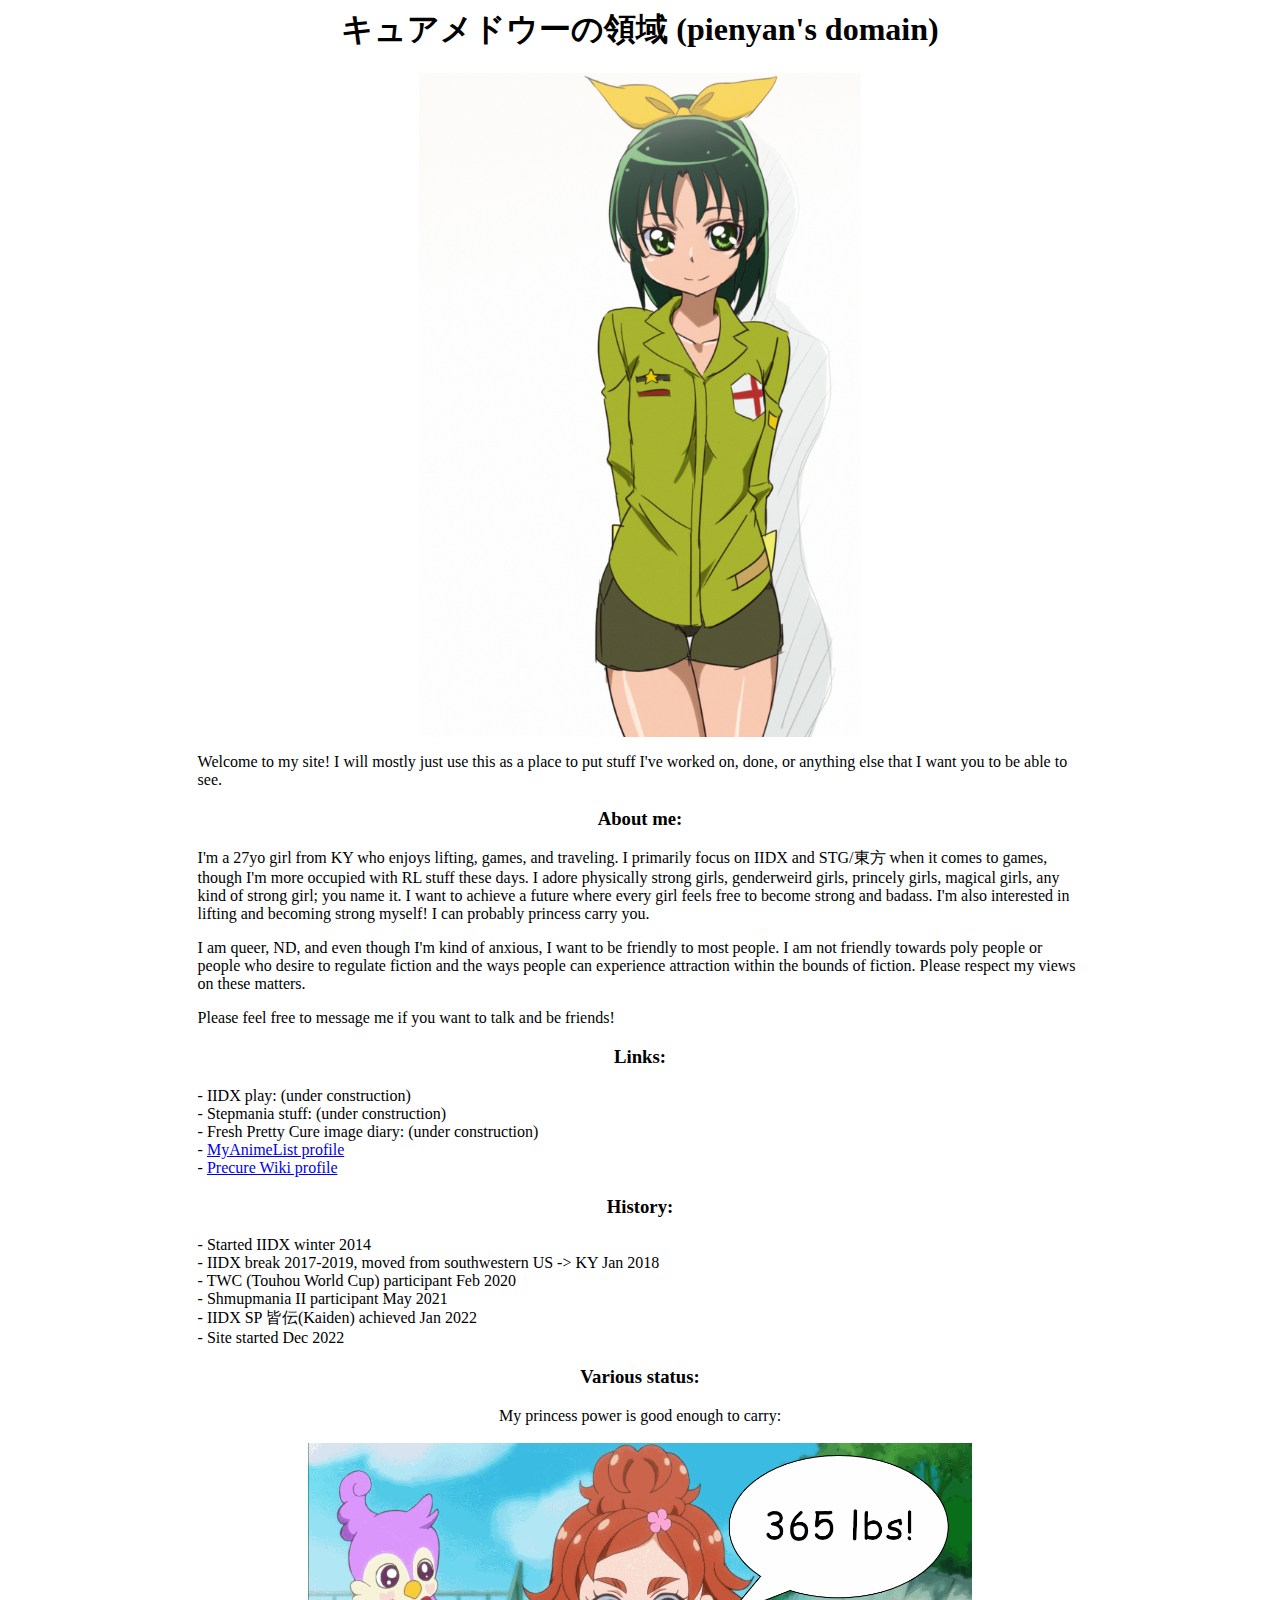
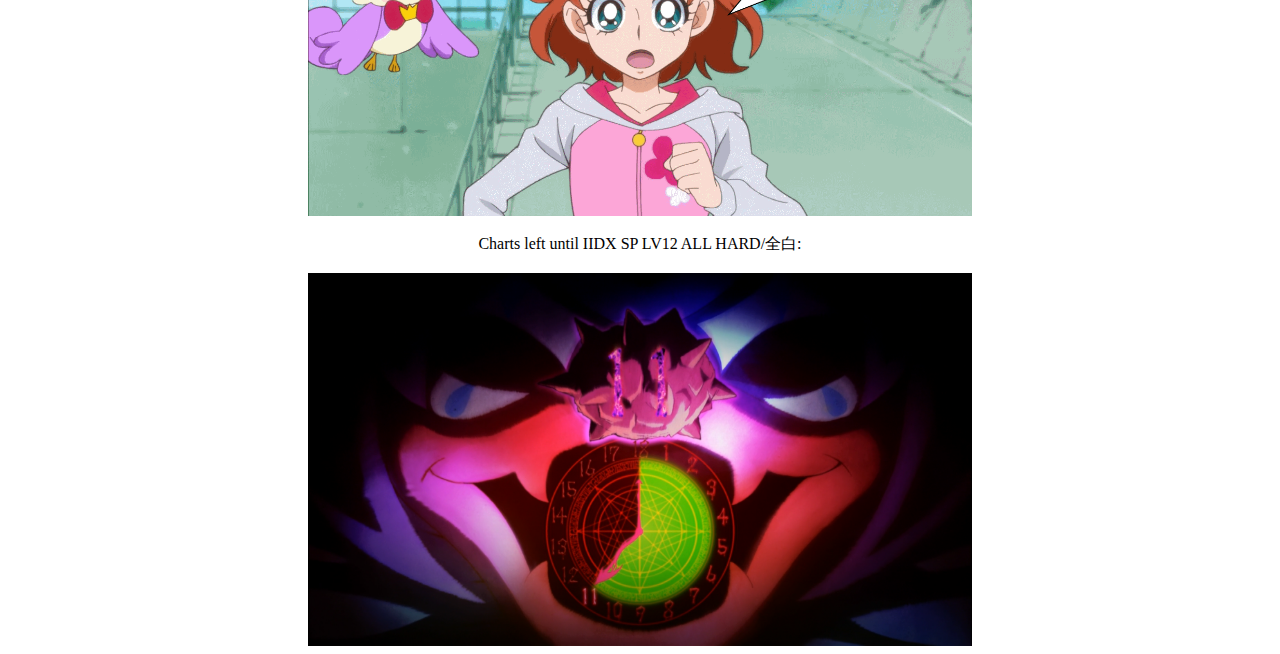
<file: index.html>
<html>
	<head>
		<link rel="stylesheet" href="/resources/main_css.css">
	</head>
	<body>
		<div class="index">
			<div class="center">
				<h1>キュアメドウーの領域 (pienyan's domain)</h1>
				<img src="/resources/veryfluffynao.jpg" width="50%" alt="Very fluffy Nao"/>
			</div>
			<p>
			Welcome to my site!  I will mostly just use this as a place to put stuff I've worked on, done, or anything else that I want you to be able to see.
			</p>
			
			
			<h3 class="center">About me:</h3>
			<p>I'm a 27yo girl from KY who enjoys lifting, games, and traveling.  I primarily focus on IIDX and STG/東方 when it comes to games, though I'm more occupied with RL stuff these days.  I adore physically strong girls, genderweird girls, princely girls, magical girls, any kind of strong girl; you name it.  I want to achieve a future where every girl feels free to become strong and badass.  I'm also interested in lifting and becoming strong myself!  I can probably princess carry you. </p>
			<p>I am queer, ND, and even though I'm kind of anxious, I want to be friendly to most people.  I am not friendly towards poly people or people who desire to regulate fiction and the ways people can experience attraction within the bounds of fiction.  Please respect my views on these matters.</p>
			<p>Please feel free to message me if you want to talk and be friends!</p>
			
			<h3 class="center">Links:</h3>
			<p>
			- IIDX play: (under construction)<br />
			- Stepmania stuff: (under construction)<br />
			- Fresh Pretty Cure image diary: (under construction)<br />
			- <a href="https://myanimelist.net/profile/Cure_Meadow">MyAnimeList profile</a><br />
			- <a href="https://prettycure.fandom.com/wiki/User:Cure_Meadow">Precure Wiki profile</a>
			</p>
			
			<h3 class="center">History:</h3>
			<p>
			- Started IIDX winter 2014<br />
			- IIDX break 2017-2019, moved from southwestern US -> KY Jan 2018<br />
			- TWC (Touhou World Cup) participant Feb 2020<br />
			- Shmupmania II participant May 2021<br />
			- IIDX SP 皆伝(Kaiden) achieved Jan 2022<br />
			- Site started Dec 2022
			</p>
			
			<div class="center">
				<h3>Various status:</h3>
				My princess power is good enough to carry:<br />
				<br />
				<img src="/resources/princess_power.png" width="75%" alt="265 lbs! (120 kg)" title="265 lbs! (120 kg)"/><br />
				<br />
				Charts left until IIDX SP LV12 ALL HARD/全白:<br />
				<br />
				<img src="/resources/allwhite.png" width="75%" alt="11 charts remaining" title="11 charts remaining"/>
			</div>
		</div>
	</body>
</html>
</file>
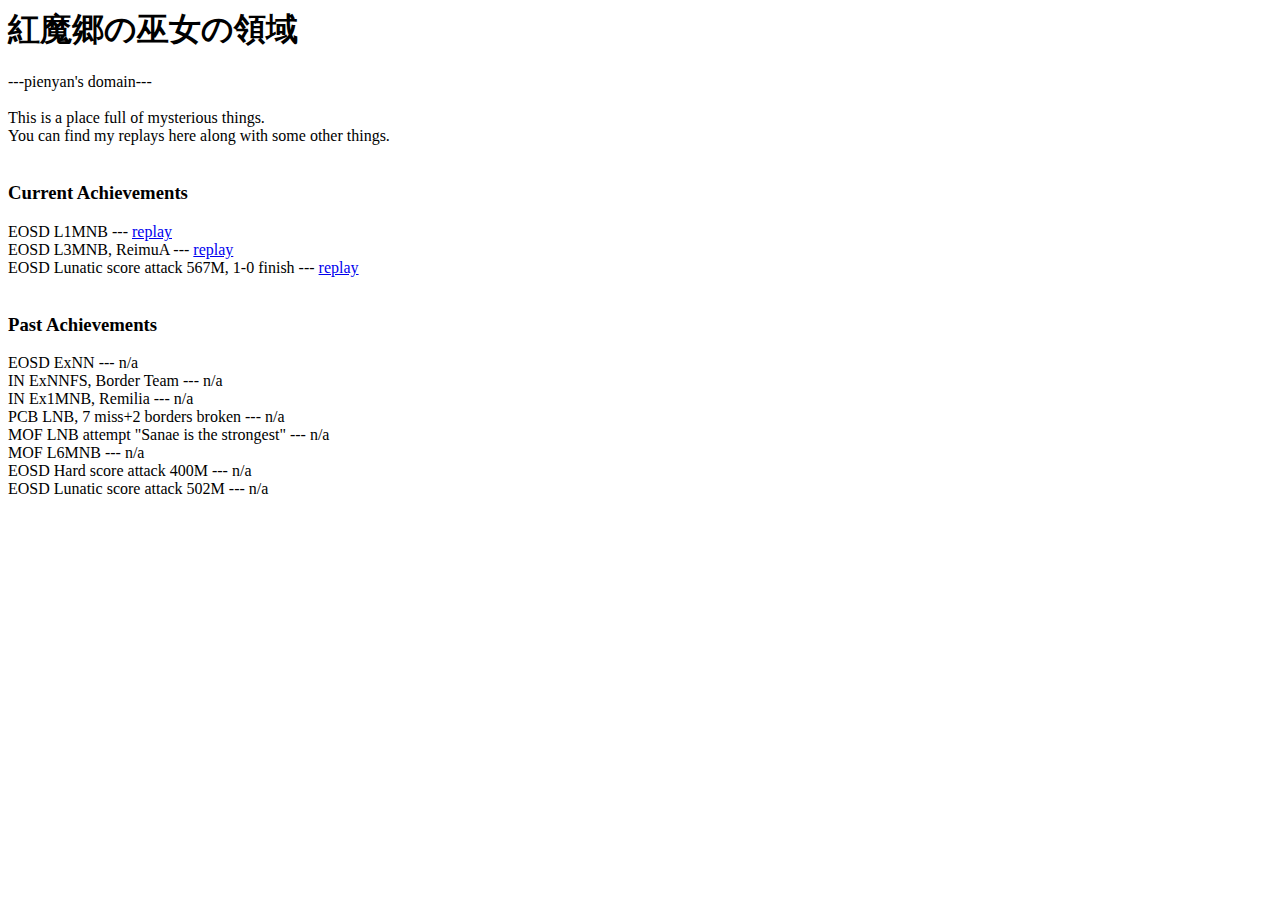
<file: main.html>
<html>
	<body>
		<h1>紅魔郷の巫女の領域</h1>
		---pienyan's domain--- <br />
		<br />
		This is a place full of mysterious things.<br/>
		You can find my replays here along with some other things.<br />
		<br />
		<h3>Current Achievements</h3>
		EOSD L1MNB --- <a href="/replays/th6_udpn01.rpy">replay</a></br>
		EOSD L3MNB, ReimuA --- <a href="/replays/th6_udpn02.rpy">replay</a></br>
		EOSD Lunatic score attack 567M, 1-0 finish --- <a href="/replays/th6_udpn03.rpy">replay</a></br>
		</br>
		<h3>Past Achievements</h3>
		EOSD ExNN --- n/a</br>
		IN ExNNFS, Border Team --- n/a</br>
		IN Ex1MNB, Remilia --- n/a</br>
		PCB LNB, 7 miss+2 borders broken --- n/a</br>
		MOF LNB attempt "Sanae is the strongest" --- n/a</br>
		MOF L6MNB --- n/a</br>
		EOSD Hard score attack 400M --- n/a</br>
		EOSD Lunatic score attack 502M --- n/a
	</body>
</html>
</file>
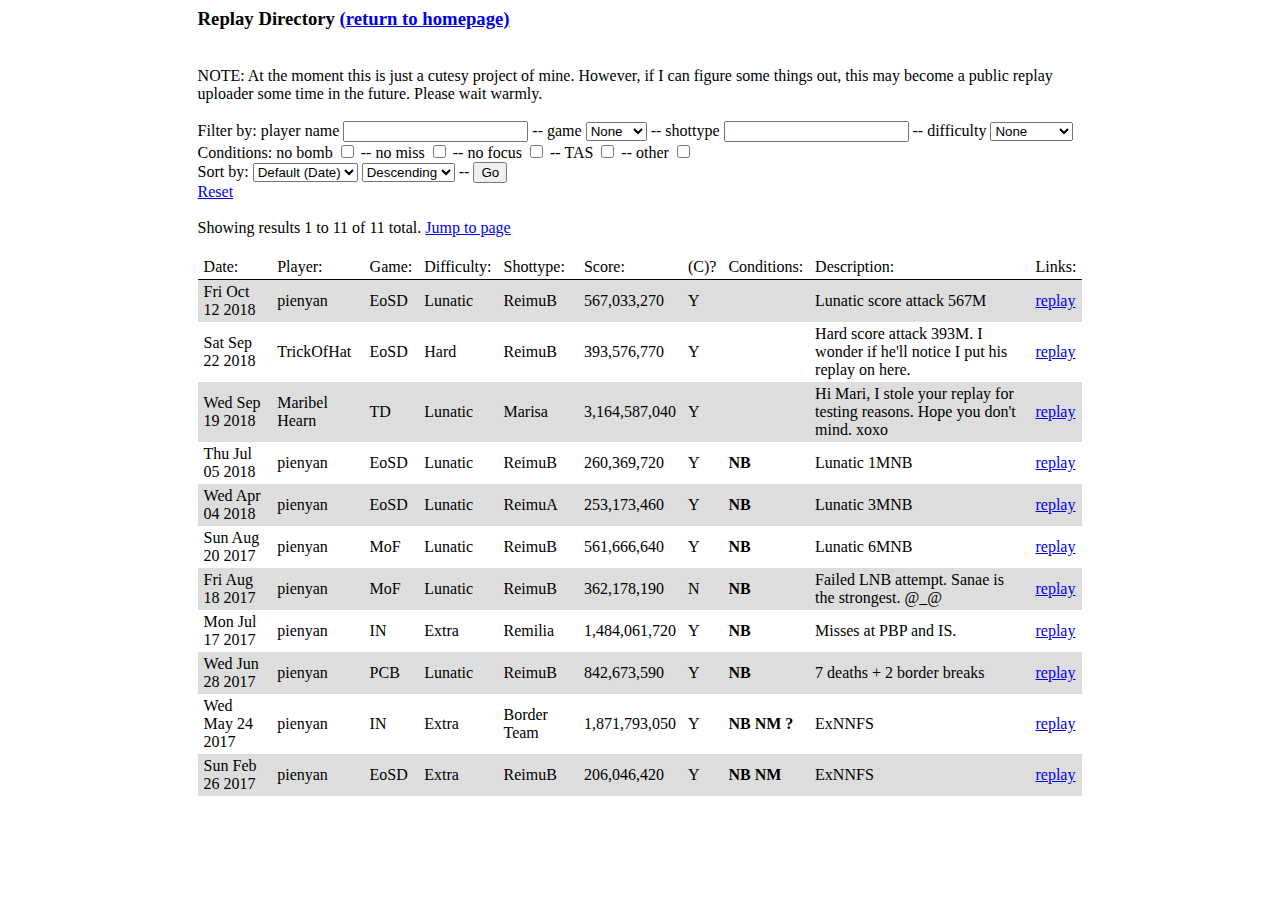
<file: old/replays/dir.html>
<!-- For the time being, this is just a cutesy project of mine.
Atm, there's a .json file storing the replay data and everything is functional.
In order for this to be used by the public, I need to implement
* a way for them to upload replays
* ideally a way to pull the replay data right from the replay file on upload
* more security measures
First one I don't know if github allows, second seems hard and 3rd I'm not good at.
We'll just see where this goes.-->
<html>
	<head>
		<link rel="stylesheet" href="/resources/main_css.css">
		<script src="https://ajax.googleapis.com/ajax/libs/jquery/3.3.1/jquery.min.js"></script>
		<script>
			$( function() {
				// Lookup tables for games/difficulties
				var games = {6: "EoSD",
							 7: "PCB",
							 8: "IN",
							 9: "PoFV",
							 10: "MoF",
							 11: "SA",
							 12: "UFO",
							 12.8: "GFW",
							 13: "TD",
							 14: "DDC",
							 15: "LoLK",
							 16: "HSiFS"};
				var difficulties = {1: "Easy",
									2: "Normal",
									3: "Hard",
									4: "Lunatic",
									5: "Extra",
									6: "Phantasm",
									7: "Last Word"};
				// Sorting functions
				function dateSort(a, b) { return a.date - b.date; };
				function nameSort(a, b) { return a.player.toLowerCase().localeCompare(b.player.toLowerCase()); };
				function gameSort(a, b) { return a.game - b.game; };
				function difficultySort(a, b) { return a.difficulty - b.difficulty; };
				function shottypeSort(a, b) { return a.shottype.toLowerCase().localeCompare(b.shottype.toLowerCase()); };
				function scoreSort(a, b) { return a.score - b.score; };
				// Populate game table
				for (var key in games) {
					$("#game").append("<option value='"+key+"'>"+games[key]+"</option>");
				}
				// Populate difficulty table
				for (var key in difficulties) {
					$("#difficulty").append("<option value='"+key+"'>"+difficulties[key]+"</option>");
				}
				// Load replay table
				$.ajax({
					url: "replays.json",
					mimeType: "json",
					success: function(data) {
						// Initialization
						var replayTable = data.replays
						var parsedURL = new URL(window.location.href);
						var page = parsedURL.searchParams.get("page");
						if (!page) page = 1;
						// Filtering.  Can filter by player name, game, shottype,  difficulty or condition.  We also keep the user's filter request in the input boxes so they don't have to reselect it.
						var player = parsedURL.searchParams.get("player");
						var game = parsedURL.searchParams.get("game");
						var shottype = parsedURL.searchParams.get("shottype");
						var difficulty = parsedURL.searchParams.get("difficulty");
						var conditions = parsedURL.searchParams.get("conditions");
						var sort = parsedURL.searchParams.get("sort");
						var desc = (parsedURL.searchParams.get("desc") != "false" ? true : false);
						if (!sort) sort = 0;
						if (player) {
							replayTable = replayTable.filter(a => a.player.toLowerCase().startsWith(player.toLowerCase()));
							$("#player").val(player);
						}
						if (game) {
							replayTable = replayTable.filter(a => a.game == parseInt(game));
							$("#game").val(game);
						}
						if (shottype) {
							replayTable = replayTable.filter(a => a.shottype.toLowerCase().startsWith(shottype.toLowerCase()));
							$("#shottype").val(shottype);
						}
						if (difficulty) {
							replayTable = replayTable.filter(a => a.difficulty == parseInt(difficulty));
							$("#difficulty").val(difficulty);
						}
						if (conditions) {
							replayTable = replayTable.filter(a => (a.conditions & conditions) == conditions);
							if ((conditions & 1) > 0) $("#no-bomb").prop("checked", true);
							if ((conditions & 2) > 0) $("#no-miss").prop("checked", true);
							if ((conditions & 4) > 0) $("#no-focus").prop("checked", true);
							if ((conditions & 8) > 0) $("#TAS").prop("checked", true);
							if ((conditions & 16) > 0) $("#other").prop("checked", true);
						}
						// Calculate numbers based  on filtered table.
						var start = ((page - 1) * 100 > replayTable.length ? 0 : (page - 1) * 100);
						var end = Math.min(start + 100, replayTable.length);
						$("#noOfReplays").append("Showing results " + (replayTable.length > 0 ? (start + 1) : 0) + " to " + end + " of " + replayTable.length + " total.  " + (end < replayTable.length ? "<a href='/replays/dir.html?page="+(page + 1)+"'>Next page</a> -- " : "") + (start > 0 ? "<a href='/replays/dir.html?page="+(page - 1)+"'>Previous page</a> -- " : ""));
						// Sorting - use sort and if it's equal sort by date descending.  Also keep sort values in the input boxes.
						// 0 = date 1 = player 2 = game 3 = difficulty 4 = shottype 5 = score
						if (sort == 0) {
							replayTable.sort(function(a, b) {
								return (desc ? dateSort(b, a) : dateSort(a, b));
							});
						} else if (sort == 1) {
							replayTable.sort(function(a, b) {
								if (nameSort(b, a) == 0) return dateSort(b, a);
								return (desc ? nameSort(b, a) : nameSort(a, b));
							});
						} else if (sort == 2) {
							replayTable.sort(function(a, b) {
								if (gameSort(b, a) == 0) return dateSort(b, a);
								return (desc ? gameSort(b, a) : gameSort(a, b));
							});
						} else if (sort == 3) {
							replayTable.sort(function(a, b) {
								if (difficultySort(b, a) == 0) return dateSort(b, a);
								return (desc ? difficultySort(b, a) : difficultySort(a, b));
							});
						} else if (sort == 4) {
							replayTable.sort(function(a, b) {
								if (shottypeSort(b, a) == 0) return dateSort(b, a);
								return (desc ? shottypeSort(b, a) : shottypeSort(a, b));
							});
						} else if (sort == 5) {
							replayTable.sort(function(a, b) {
								if (scoreSort(b, a) == 0) return dateSort(b, a);
								return (desc ? scoreSort(b, a) : scoreSort(a, b));
							});
						}
						$("#sort").val(sort);
						$("#desc").val((desc ? "true" : "false"));
						// Populating table
						for (var i = start; i < end; i++) {
							// Calculate conditions.
							var conditions = "";
							if ((replayTable[i].conditions & 1) > 0) conditions += "NB ";
							if ((replayTable[i].conditions & 2) > 0) conditions += "NM ";
							if ((replayTable[i].conditions & 4) > 0) conditions += "NF ";
							if ((replayTable[i].conditions & 8) > 0) conditions += "TAS ";
							if ((replayTable[i].conditions & 16) > 0) conditions += "? ";
							// Add row to table
							$("#replays").append(
								"<tr><td class='date'>" + (new Date(replayTable[i].date)).toDateString() + "</td>" +
								"<td>" + replayTable[i].player + "</td>" +
								"<td>" + games[replayTable[i].game] + "</td>" +
								"<td>" + difficulties[replayTable[i].difficulty] + "</td>" +
								"<td>" + replayTable[i].shottype + "</td>" +
								"<td>" + replayTable[i].score.toLocaleString() + "</td>" +
								"<td>" + (replayTable[i].clear ? "Y" : "N") + "</td>" + 
								"<td><b>" + conditions + "</b></td>" + 
								"<td class='desc'>" + replayTable[i].desc + "</td>" +
								"<td><a href='" + replayTable[i].replay_link + "'>replay</a></td></tr>"
							);
						}
					}
				});
				// Reset function
				$("#reset").on("click", function() {
					$("#player").val("");
					$("#game").val(0);
					$("#shottype").val("");
					$("#difficulty").val(0);
					$("#no-bomb").prop("checked", false);
					$("#no-miss").prop("checked", false);
					$("#no-focus").prop("checked", false);
					$("#TAS").prop("checked", false);
					$("#other").prop("checked", false);
					$("#sort").val(0);
					$("#desc").val("true");
				});
				// Page jump redirect function.
				$("#jump").on("click", function() {
					console.log("test");
					var page = parseInt(prompt("Jump to page:"));
					if (page && page > 0)
						window.location.href = "/replays/dir.html?page="+page;
					else
						alert("Page must be a number greater than 0.");
				});
				// Filter redirect function
				$("#filter").on("click", function() {
					var player = $("#player").val();
					var game = $("#game").val();
					var shottype = $("#shottype").val();
					var difficulty = $("#difficulty").val();
					var conditions = 0;
					var sort = $("#sort").val();
					var desc = $("#desc").val();
					if ($("#no-bomb").prop("checked")) conditions += 1;
					if ($("#no-miss").prop("checked")) conditions += 2;
					if ($("#no-focus").prop("checked")) conditions += 4;
					if ($("#TAS").prop("checked")) conditions += 8;
					if ($("#other").prop("checked")) conditions += 16;
					//console.log (player + game + shottype + difficulty + conditions)
					var redirectURL = "/replays/dir.html?" + (sort > 0 ? "sort="+sort+"&" : "") + (desc != "false" ? "" : "desc=false&") + (player.length > 0 ? "player="+player+"&" : "") + (game > 0 ? "game="+game+"&" : "") + (shottype.length > 0 ? "shottype="+shottype+"&" : "") + (difficulty > 0 ? "difficulty="+difficulty+"&" : "") + (conditions > 0 ? "conditions="+conditions+"&" : "");
					redirectURL = redirectURL.substring(0, redirectURL.length - 1);
					window.location.href = redirectURL;
				});
			});
		</script>
	</head>
	<body>
		<div class="index">
			<h3>Replay Directory <a href="/">(return to homepage)</a></h3>
			<br />
			NOTE: At the moment this is just a cutesy project of mine.  However, if I can figure some things out, this may become a public replay uploader some time in the future.  Please wait warmly.<br />
			<br />
			Filter by: player name <input type="text" id="player"> -- game <select id="game"><option value="0">None</option></select> -- shottype <input type="text" id="shottype"> -- difficulty <select id="difficulty"><option value="0">None</option></select><br />
			Conditions: no bomb <input type="checkbox" id="no-bomb"> -- no miss <input type="checkbox" id="no-miss"> -- no focus <input type="checkbox" id="no-focus"> -- TAS <input type="checkbox" id="TAS"> -- other <input type="checkbox" id="other"><br />
			Sort by: <select id="sort">
				<option value="0">Default (Date)</option>
				<option value="1">Player Name</option>
				<option value="2">Game</option>
				<option value="3">Difficulty</option>
				<option value="4">Shottype</option>
				<option value="5">Score</option>
			</select> <select id="desc">
				<option value="true">Descending</option>
				<option value="false">Ascending</option>
			</select> -- <input type="button" id="filter" value="Go"><br />
			<a href="#" id="reset">Reset</a><br />
			<br />
			<span id="noOfReplays"></span> <a href='#' id='jump'>Jump to page</a><br />
			<br />
			<table align="center" id="replays">
				<tr>
					<td class='date'>Date:</td>
					<td>Player:</td>
					<td>Game:</td>
					<td>Difficulty:</td>
					<td>Shottype:</td>
					<td>Score:</td>
					<td>(C)?</td>
					<td>Conditions:</td>
					<td class='desc'>Description:</td>
					<td>Links:</td>
				</tr>
			</table>
		</div>
	</body>
</html>
</file>
<file: resources/main_css.css>
body {
	font-family: "Verdana", "MS PGothic"	
}

table {
	border-collapse: collapse
}

tr:nth-child(1) {
	border-bottom: 1px black solid
}

tr:nth-child(even) {
	background: #ddd
}

td {
	padding: 3px 6px
}

.index {
	/* text-align: center; */
	padding: 0 15% 0 15%;
	max-width: 1600px;
}

.center {
	text-align: center;
}
</file>
